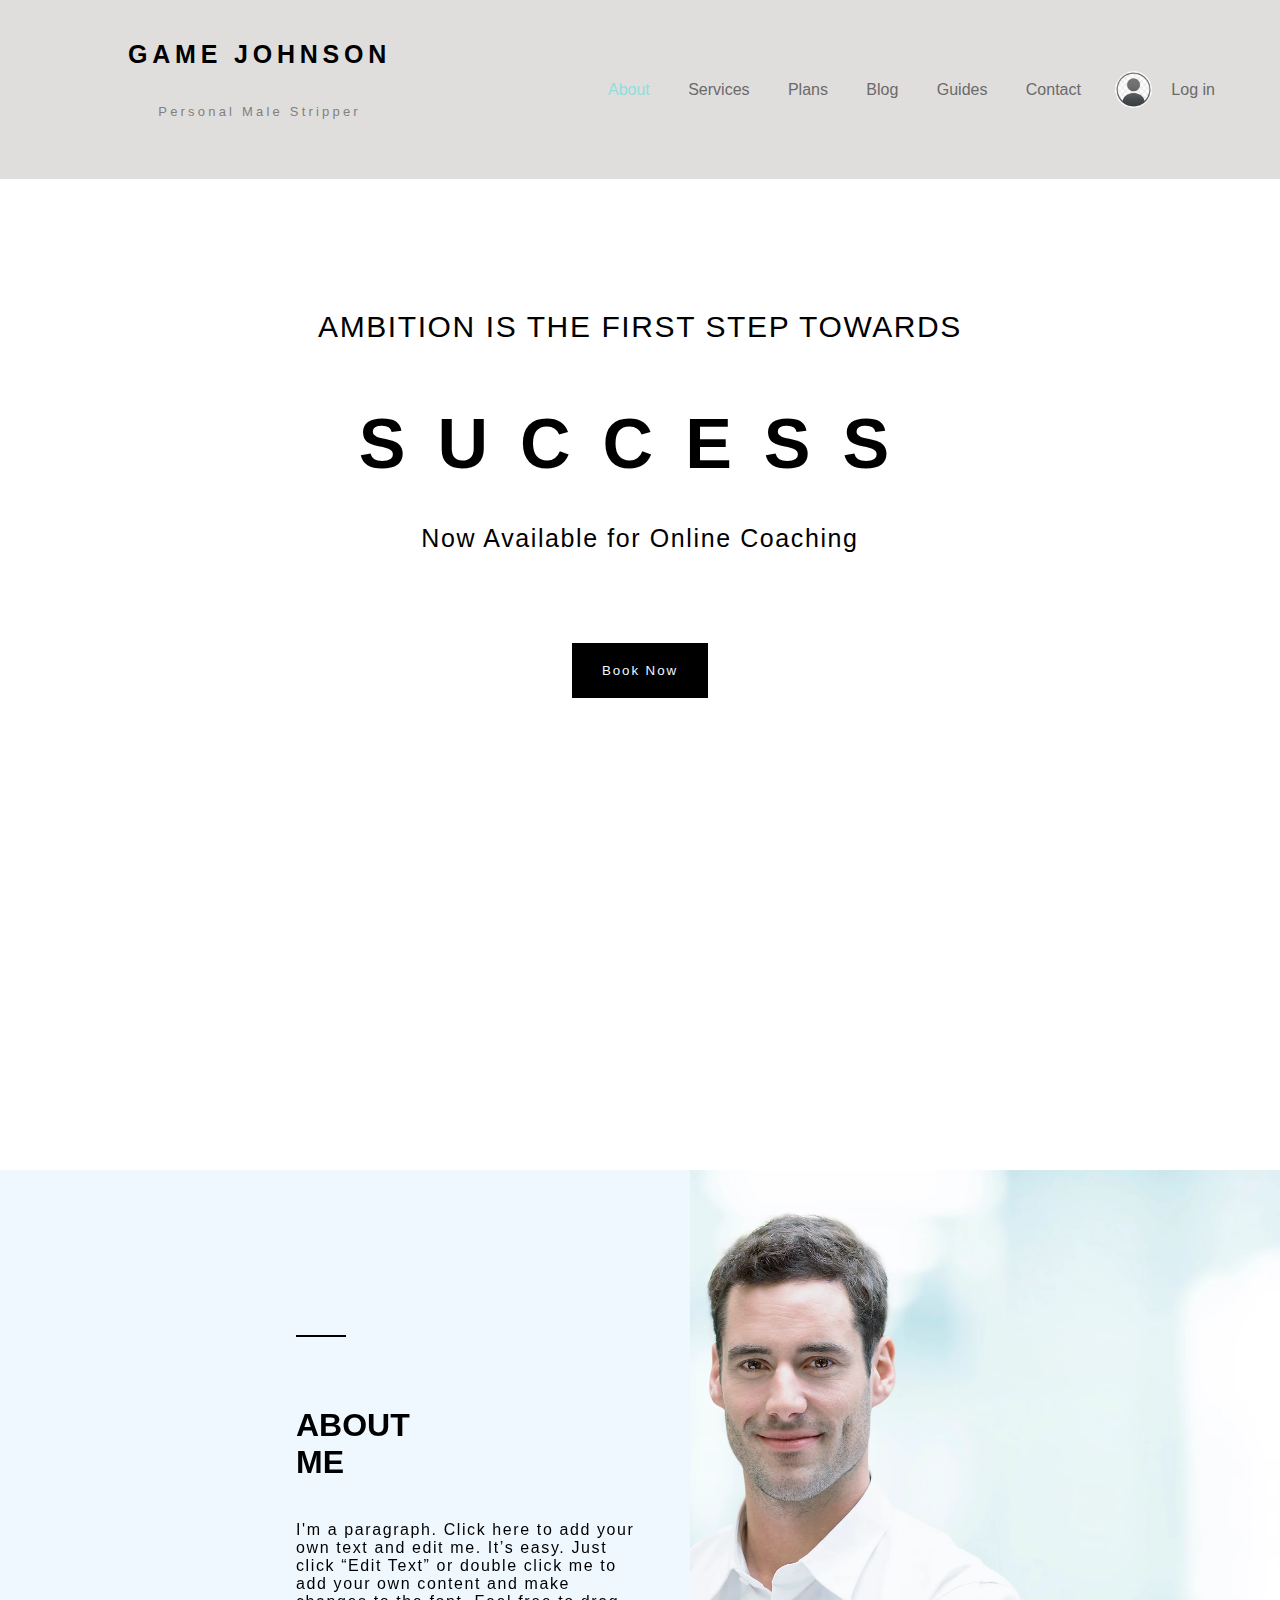
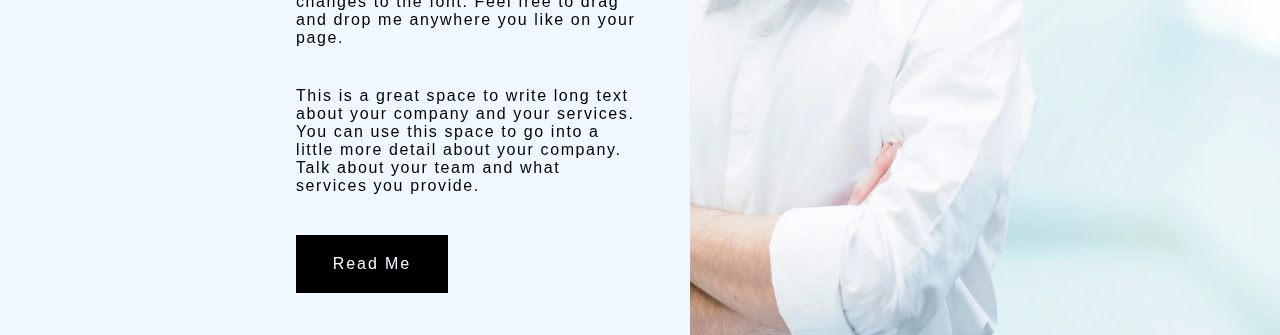
<file: index.html>
<!DOCTYPE html>
<html lang="en">
<head>
    <meta charset="UTF-8">
    <meta http-equiv="X-UA-Compatible" content="IE=edge">
    <meta name="viewport" content="width=device-width, initial-scale=1.0">
    <title>homework01</title>
    <link rel="stylesheet" href="./style.css">
</head>
<body>
    <header>
        <div class="nav">
            <div class="name">
                <h1 class="name01">GAME JOHNSON</h1>
                <p class="occupation">Personal Male Stripper</p>

            </div>
            <div class="navbar">
                
                <a href="http://" class="navhome">About</a>
                <a href="./service.html">Services</a>
                <a href="http://">Plans</a>
                <a href="http://">Blog</a>
                <a href="http://">Guides</a>
                <a href="http://">Contact</a>
                <div class="login">
                    <div class="missingprofile">

                        <img src="./image/missingprofilepic.png" alt="" class="missingprofilepic">
                    </div>
                    <div >

                        <a href="http://">Log in</a>
                    </div>

                </div>

            </div>


        </div>
    </header>
    

    <main>

        <div class="page1">

            <div class="header01">
                <p>
                    AMBITION IS THE FIRST STEP TOWARDS
                </p>
            </div>
            <div class="success">
                <h1>SUCCESS                  
                </h1>
            </div>
            <div>
                <p class="para2">
    
                    Now Available for Online Coaching
                </p>
            </div>
            <div class="button1">
                <button>
                    Book Now
                </button>
            </div>
        </div>

        <div class="page2">
            <div class="aboutme">
                
                <div class="page2_text">
                    <div class="dashline">

                    </div>
                    <h1 class="page2_01">
                        ABOUT ME
                    </h1>
                    <p>
                        I'm a paragraph. Click here to add your own text and edit me. It’s easy. Just click “Edit Text” or double click me to add your own content and make changes to the font. Feel free to drag and drop me anywhere you like on your page. ​
                    </p>
                    <p>
                        This is a great space to write long text about your company and your services. You can use this space to go into a little more detail about your company. Talk about your team and what services you provide.
                    </p>

                    <button class="readmebutton">Read Me</button>
                    
                </div>               

            </div>
            <div class="mypicture">
                
                    <img src="./image/mypic03.webp" alt="" class="myimage"> 
            

            </div>

        </div>

        

    </main>


        
            

        

    

   
</body>
</html>
</file>
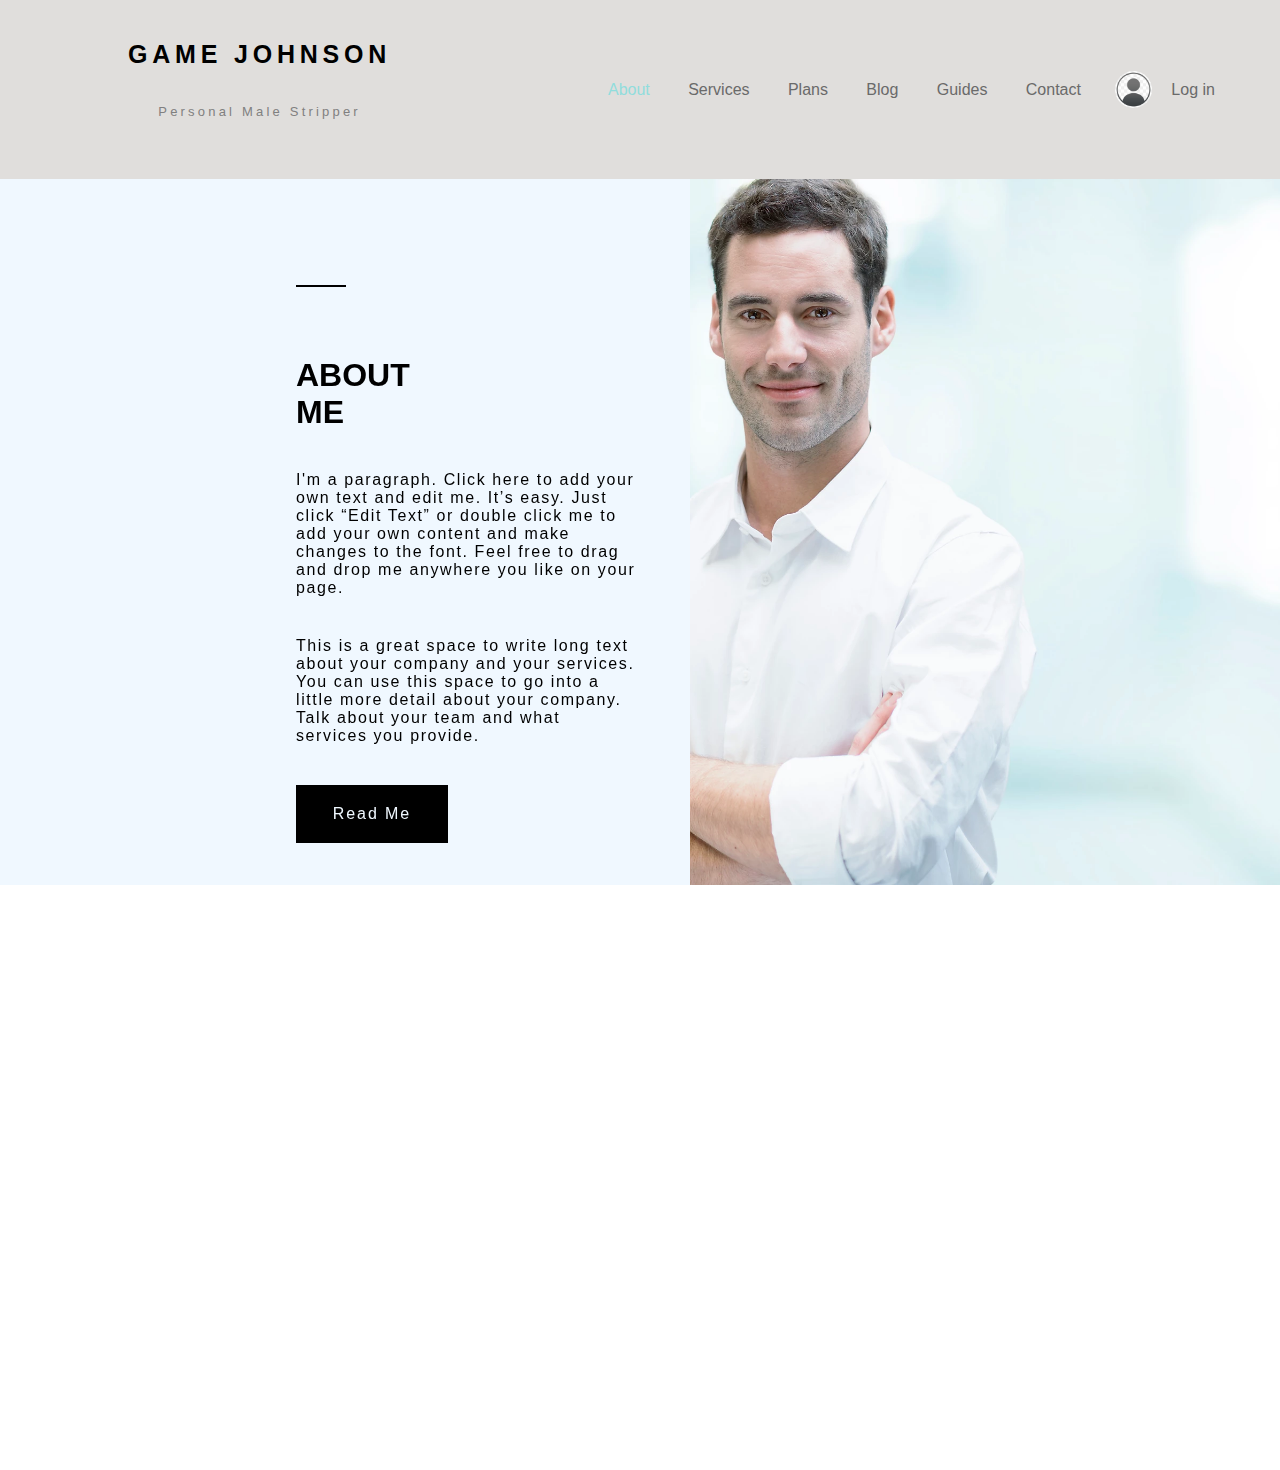
<file: myself.html>
<!DOCTYPE html>
<html lang="en">
<head>
    <meta charset="UTF-8">
    <meta http-equiv="X-UA-Compatible" content="IE=edge">
    <meta name="viewport" content="width=device-width, initial-scale=1.0">
    <title>homework01</title>
    <link rel="stylesheet" href="./style.css">
</head>
<body>
    <header>
        <div class="nav">
            <div class="name">
                <h1 class="name01">GAME JOHNSON</h1>
                <p class="occupation">Personal Male Stripper</p>

            </div>
            <div class="navbar">
                
                <a href="http://" class="navhome">About</a>
                <a href="./service.html">Services</a>
                <a href="http://">Plans</a>
                <a href="http://">Blog</a>
                <a href="http://">Guides</a>
                <a href="http://">Contact</a>
                <div class="login">
                    <div class="missingprofile">

                        <img src="./image/missingprofilepic.png" alt="" class="missingprofilepic">
                    </div>
                    <div >

                        <a href="http://">Log in</a>
                    </div>

                </div>

            </div>


        </div>

        <div class="page2">
            <div class="aboutme">
                
                <div class="page2_text">
                    <div class="dashline">

                    </div>
                    <h1 class="page2_01">
                        ABOUT ME
                    </h1>
                    <p>
                        I'm a paragraph. Click here to add your own text and edit me. It’s easy. Just click “Edit Text” or double click me to add your own content and make changes to the font. Feel free to drag and drop me anywhere you like on your page. ​
                    </p>
                    <p>
                        This is a great space to write long text about your company and your services. You can use this space to go into a little more detail about your company. Talk about your team and what services you provide.
                    </p>

                    <button class="readmebutton">Read Me</button>
                    
                </div>               

            </div>
            <div class="mypicture">
                
                    <img src="./image/mypic03.webp" alt="" class="myimage"> 
            

            </div>

        </div>

    </header>
</body>
</file>
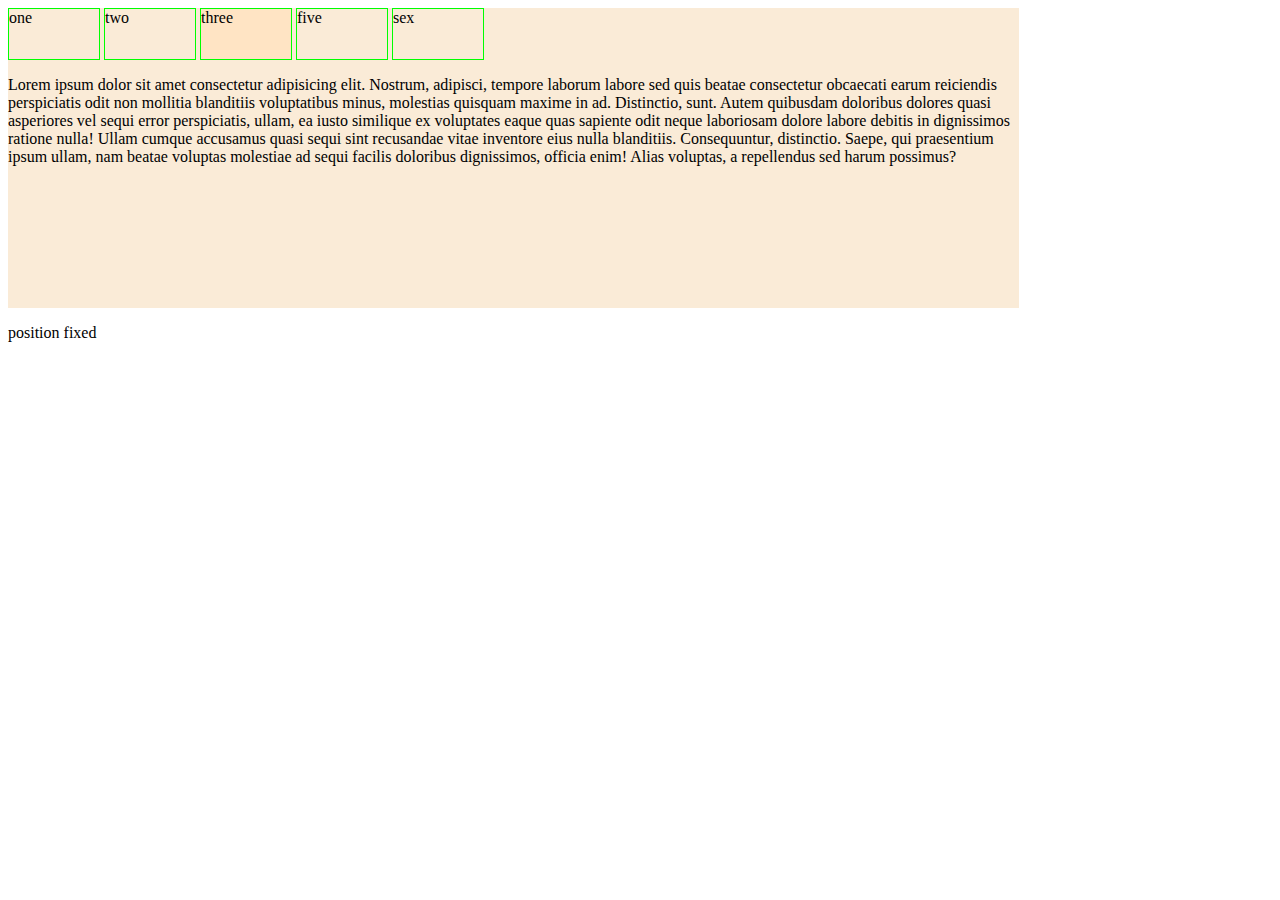
<file: position.html>
<!DOCTYPE html>
<html lang="en">
<head>
    <meta charset="UTF-8">
    <meta http-equiv="X-UA-Compatible" content="IE=edge">
    <meta name="viewport" content="width=device-width, initial-scale=1.0">
    <title>testposition</title>
    <link rel="stylesheet" href="./positiontest.css">
</head>
<body>
    <div class="parent">
        <div class="child">one</div>
        <div class="child">two</div>
        <div class="child">three</div>
        <div class="child">four</div>
        <div class="child">five</div>
        <div class="child">sex</div>
        <p>
            Lorem ipsum dolor sit amet consectetur adipisicing elit. Nostrum, adipisci, tempore laborum labore sed quis beatae consectetur obcaecati earum reiciendis perspiciatis odit non mollitia blanditiis voluptatibus minus, molestias quisquam maxime in ad. Distinctio, sunt. Autem quibusdam doloribus dolores quasi asperiores vel sequi error perspiciatis, ullam, ea iusto similique ex voluptates eaque quas sapiente odit neque laboriosam dolore labore debitis in dignissimos ratione nulla! Ullam cumque accusamus quasi sequi sint recusandae vitae inventore eius nulla blanditiis. Consequuntur, distinctio. Saepe, qui praesentium ipsum ullam, nam beatae voluptas molestiae ad sequi facilis doloribus dignissimos, officia enim! Alias voluptas, a repellendus sed harum possimus?
        </p>
    </div>

    <div >
        <p>position fixed</p>
    </div>
       
        
</body>
</html>
</file>
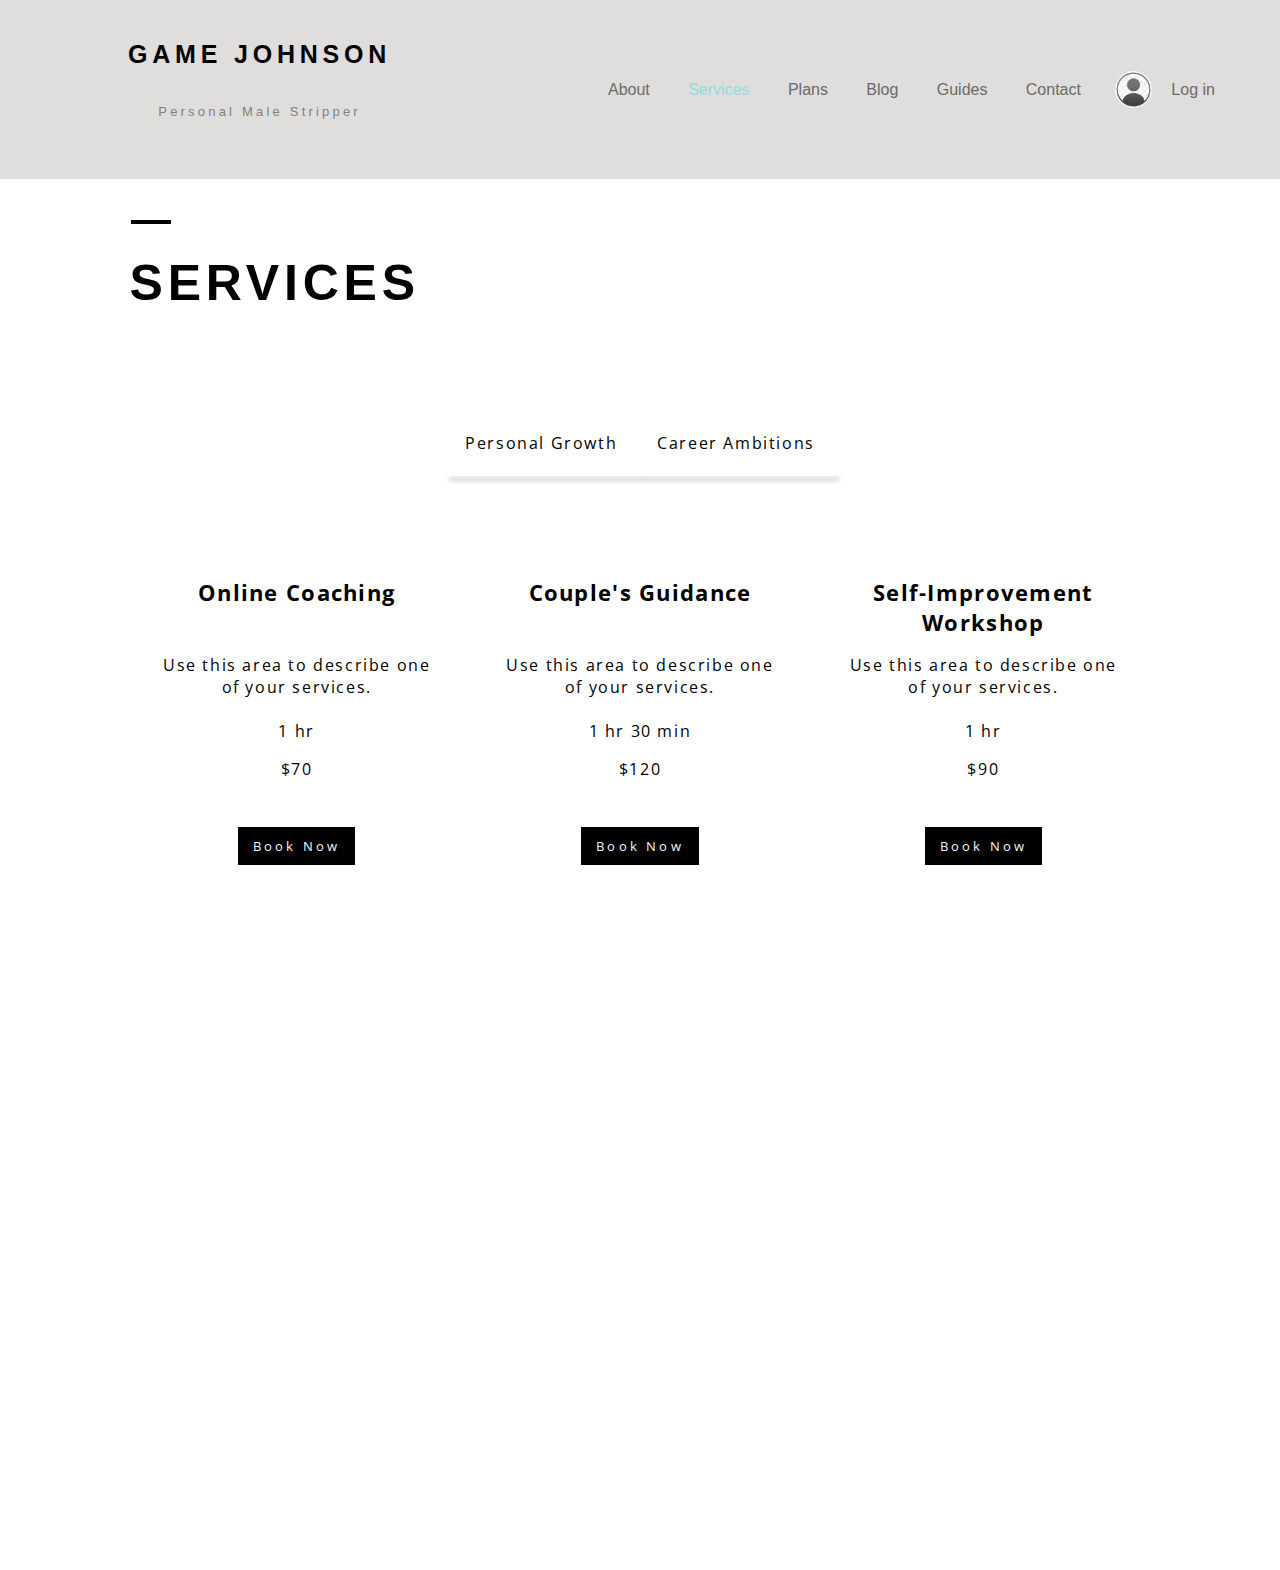
<file: service.html>
<!DOCTYPE html>
<html lang="en">
<head>
    <meta charset="UTF-8">
    <meta http-equiv="X-UA-Compatible" content="IE=edge">
    <meta name="viewport" content="width=device-width, initial-scale=1.0">
    <title>homework01</title>
    <link rel="stylesheet" href="./style.css">
    <link rel="preconnect" href="https://fonts.googleapis.com">
<link rel="preconnect" href="https://fonts.gstatic.com" crossorigin>
<link href="https://fonts.googleapis.com/css2?family=Open+Sans:wght@300&display=swap" rel="stylesheet">
</head>
<body>
    <header>
        <div class="nav">
            <div class="name">
                <h1 class="name01">GAME JOHNSON</h1>
                <p class="occupation">Personal Male Stripper</p>

            </div>
            <div class="navbar">
                
                <a href="./index.html" >About</a>
                <a href="http://" class="navhome">Services</a>
                <a href="http://">Plans</a>
                <a href="http://">Blog</a>
                <a href="http://">Guides</a>
                <a href="http://">Contact</a>
                <div class="login">
                    <div class="missingprofile">

                        <img src="./image/missingprofilepic.png" alt="" class="missingprofilepic">
                    </div>
                    <div >

                        <a href="http://">Log in</a>
                    </div>

                </div>

            </div>


        </div>

        <div class="service_page1">
            <div class="dashline1"></div>
            <div class="serviceheader">services</div>
            <div class="serviceselection">
                <div class="selection selection1">
                    <p>
                        Personal Growth
                    </p>
                    <div class="dash2"></div>
                    </div>
                <div class="selection selection2">
                    <p>
                        Career Ambitions
                    </p>
                    <div class="dash2"></div>
                </div>
                    
            </div>
            <div class="servicepromotion">
                <div class="promotion">
                    <div class="promotion1_heading1">
                        

                            Online Coaching
                        
                    </div>
                    <div class="promotion1_description">
                        <p>
                            Use this area to describe one of your services.
                        </p>

                    </div>
                    <div class="promotion1_time">
                        <p>
                            1 hr
                        </p>
                    </div>
                    <div class="promotion1_cost">
                        <p>
                            $70
                        </p>
                    </div>
                   <button class="promotion_button">Book Now</button>

                </div>
                <div class="promotion">
                    <div class="promotion1_heading1">
                        

                        Couple's Guidance
                    
                </div>
                <div class="promotion1_description">
                    <p>
                        Use this area to describe one of your services.
                    </p>

                </div>
                <div class="promotion1_time">
                    <p>
                        1 hr 30 min
                    </p>
                </div>
                <div class="promotion1_cost">
                    <p>
                        $120
                    </p>
                </div>
               <button class="promotion_button">Book Now</button>

                </div>
                <div class="promotion">
                    <div class="promotion1_heading1">
                        

                        Self-Improvement Workshop
                    
                </div>
                <div class="promotion1_description">
                    <p>
                        Use this area to describe one of your services.
                    </p>

                </div>
                <div class="promotion1_time">
                    <p>
                        1 hr
                    </p>
                </div>
                <div class="promotion1_cost">
                    <p>
                        $90
                    </p>
                </div>
               <button class="promotion_button">Book Now</button>
                </div>
            </div>


        </div>
    </header>
</file>
<file: style.css>
*{
    box-sizing: border-box;
    margin: 0px;
    padding: 0px;
}
.nav{
    display: flex;
    background-color: rgb(224, 222, 220);
    justify-content: space-between;
    position: fixed;
    width: 100%;
    align-items: center;
    padding: 40px;
    padding-left: 10%;
    padding-right: 10%;
    top: 0;
    
}
.name{
    font-family: Arial, Helvetica, sans-serif;
    display: flex;
    flex-direction: column;
    vertical-align:middle;
    text-align: center;
    flex-shrink: 0;
    
}
.navbar{
    display: flex;
    font-family: Arial, Helvetica, sans-serif;
    width: 55%;
    vertical-align: middle;
    align-items: center;
}

.navhome{
    color: rgb(145, 221, 221);
}

a{
    text-decoration: none;
    color: rgb(106, 106, 106);
    transition: color 1s;
    margin: 0px 1.2rem 0px 1.2rem;
}

.name01{
    padding-bottom: 15px;
    text-align: none;
    letter-spacing: 0.3rem;
    font-size: 25px;
    flex-shrink: 0;
}

.occupation{
    letter-spacing: 0.2rem;
    font-size: small;
    color: gray
    ;
}

.login{
    margin-left: 15px;
    display: flex;
    height: 37px;
    text-align: right;
    align-items: center;
    flex: 0 0 119px;
    
}

.missingprofile{
    height: 100%;
   
    


}

.missingprofilepic{
    height: 100%;
    background-color: aqua;
    border-radius: 50%;
}
html{
    margin-top: 120px;
}

body{
    background: url(https://picsum.photos/1920);
    background-attachment: fixed;
    height: 150vh;
   
}

.page1{
    text-align: center;
    margin-top: 150px;
    height: 100vh;
    flex-shrink: 0;
    display: flex;
    flex-direction: column;
    align-items: center;

}

.header01{
    padding: 20px;
    font-size: 30px;
    width: 800px;
    
}

.success{
    padding: 20px;
    font-size: 35px;
    letter-spacing: 2rem;
}

.para2{
    font-size: 25px;
    flex-shrink: 0;
    width: 600px;
}

.button1{
    padding: 50px;
    width: 300px;

}

a:hover{
    cursor: pointer;
    color: rgb(136, 194, 194);
}

.page2 *{
    font-family:Arial, Helvetica, sans-serif;
}

button{
    padding: 20px 30px 20px 30px ;
    background-color: black;
    color: aliceblue;
    border: none;
    letter-spacing: 0.12rem;
    margin: 20px;

}

main{
    font-family: Arial, Helvetica, sans-serif;
    
}

.page2{
    width: 100%;
    background-color: aliceblue;
    height: 85vh;
    display: flex;
    align-items: center;
    vertical-align: middle;
    
   
}

.aboutme{
    /* background-color: aqua; */
    height: 100%;
    flex: 1 0 600px;
    width: 40px;
    display: flex;
    align-items: center;
    justify-content: center;
    position: relative;
    flex-shrink: 0;

   }

.page2_text{
    /* background-color: antiquewhite; */
    flex: 1 0;
    width: 380px;
    position: absolute;
    left: 40%;
    height: 70%;
    display: flex;
    flex-direction: column;
    flex-shrink: 0;
}

.page2_01{
    padding: 20px;
    width: 30px;
}

p{
    padding: 20px;
    letter-spacing: 0.1rem;
}


.mypicture{
    /* background-image: url(./image/mypic03.webp); */
    overflow: hidden;
    flex: 1 0 500px;
    height: 100%;

  
}

/* img{
    width: auto;
    height: auto;
    object-fit: cover;
} */

.myimage{
    width: 100%;
    height: 85vh;
    object-fit: cover;
}

.dashline{
    border-bottom: 2px solid black;
    width: 50px;
    margin-top: 50px;
    margin-left: 20px;
    margin-bottom: 50px;
    
}

.readmebutton{
    width: 40%;
    font-size: 16px;
}

/* service */

.service_page1{
    display: flex;
    flex-direction: column;
    margin: auto;
    width: 1051px;
    height: 60vh;
    font-family: Arial, Helvetica, sans-serif;
    align-items: center;
    /* justify-content: center; */
   
    
    margin-top: 100px;
    
}

.service_page1  * {
    font-family: 'Open Sans', sans-serif;
}

.dashline1{

    height: 50px;
    width: 40px;
    border-bottom: 4px solid black;
    align-self: flex-start;
    margin: 0px 0px 30px 16px;

    
}   

.serviceheader{
    
    align-self: flex-start;
    text-transform: uppercase;
    font-family: Arial, Helvetica, sans-serif;
    font-size: 50px;
    letter-spacing: 0.3rem;
    margin-bottom: 100px;
    font-weight: bolder;
    flex-shrink: 0;
    padding-left: 15px;

}

.serviceselection{
    /* background-color: aliceblue; */
    /* border-bottom: 2px solid whitesmoke; */
    
    flex: 0 0;
    display: flex;
    
    align-items: center;
    justify-content: space-between;
    max-width: 500px;

}

.dash2{
    background-color: white;
    width: 100%;
    height: 2px;
    box-shadow: 4px 4px 5px 0px rgba(0,0,0,0.35);
    
}

.selection{
    padding: 0px 0px 10px 0px;


}


.servicepromotion{
    
    flex: 1 0;
    display: flex;
    height: 600px;
    width: 1000px;
    margin-top: 50px;
    
    justify-content: center;
    gap: 30px;
    max-width: 80vw;

}

.promotion{
    width: 280px;
    background-color: white;
    display: flex;
    flex-direction: column;
    flex: 1 0 280px;
    align-items: center;
    justify-content: space-between;
    gap: px;
    height: 40vh;
    padding: 31px;
    

}

.promotion1_heading1{
    font-size: 22px;
    font-weight: bold;
    letter-spacing: 0.08rem;
    text-align: center;
    vertical-align: top;
    height: 40px;
    margin-top: 10px;
} 

.promotion1_description{
    font-size: 16px;
    text-align: center;
    width: 270px;
    margin-top: 30px;
    margin-bottom: 15px;
}

.promotion p{
    padding: 0;
}

.promotion1_time{
    margin-bottom: 10px;
}


.promotion_button{
    font-family: 'Open Sans', sans-serif;
    padding: 10px 15px 10px 15px;
    justify-self: end;
    letter-spacing: 0.2rem;
    margin: 40px 0px 0px 0px;
}
</file>
<file: positiontest.css>
.parent{
    width: 80%;
    height: 300px;
    background-color: antiquewhite;
    position: relative;
}

.child{
    width: 90px;
    height: 50px;
    border: 1px solid lime;
    display: inline-block;

}

/* .child:first-child{
    background-color: aqua;
    position: absolute;
    top: 0px;
    left: 0px;
    z-index: 0;
} */

.child:nth-child(3){
    background-color: bisque;
    /* display: block; */
    position: absolute;
}

/* .child2{
    background-color: aqua;
    position:relative;
    top: 50px;
    left: 0px;
} */
</file>
